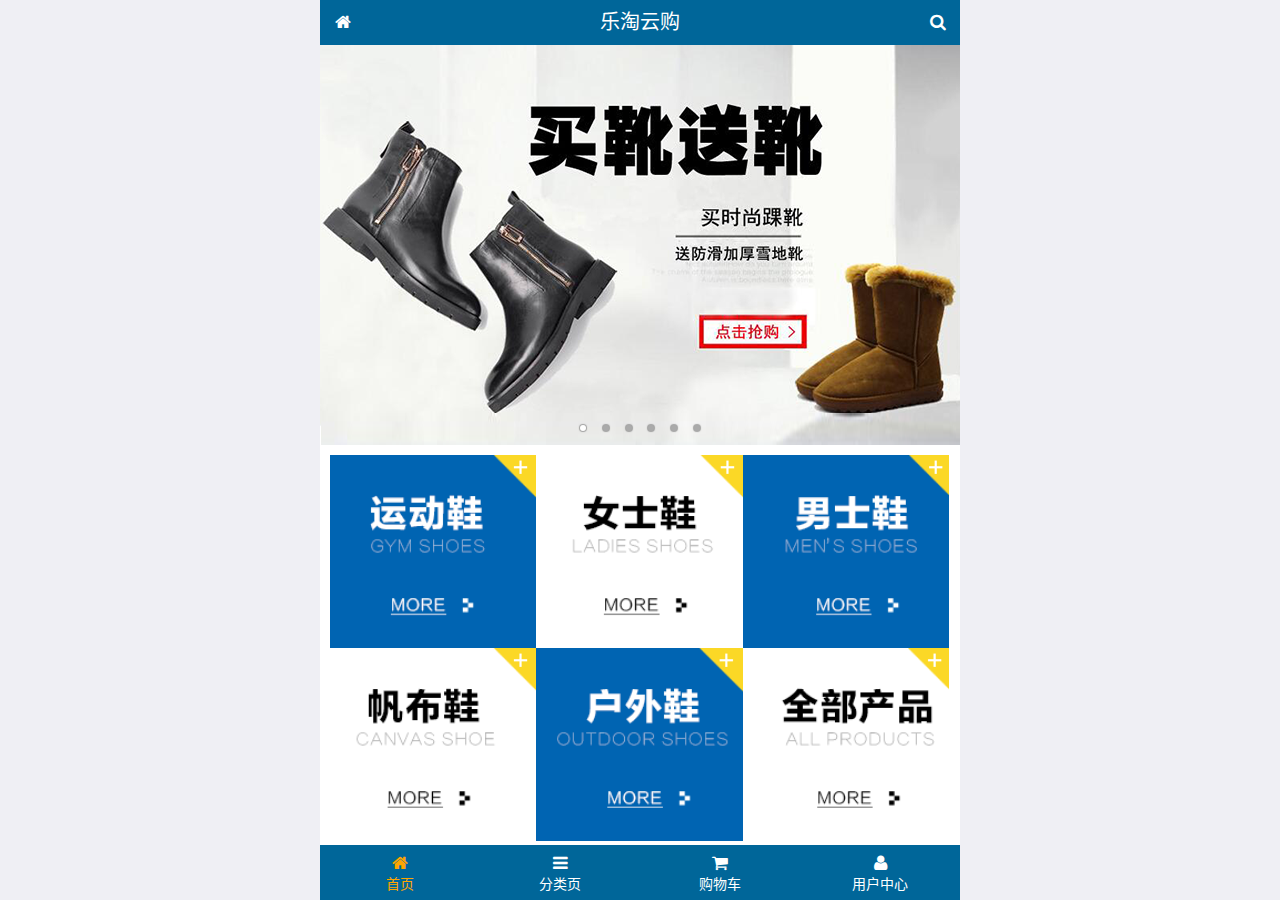
<file: public/mobile/index.html>
<!DOCTYPE html>
<html lang="zh-CN">
<head>
  <meta charset="UTF-8">
  <title>乐淘商城</title>
  <meta name="viewport" content="width=device-width, user-scalable=no, initial-scale=1.0, maximum-scale=1.0, minimum-scale=1.0">
  <!-- 引入字体图标库的css -->
  <link rel="stylesheet" href="./lib/fa/css/font-awesome.min.css">
  <link rel="stylesheet" href="./lib/mui/css/mui.css">
  <link rel="stylesheet" href="./css/common.css">
  <link rel="stylesheet" href="./css/index.css">
  <link rel="icon" href="favicon.ico">
</head>
<body>
<!--<span class="fa fa-pause"></span>-->
<!--<span class="mui-icon mui-icon-camera"></span>-->

<!-- 全屏容器 -->
<div class="lt_container">

  <!-- 乐淘头部 -->
  <div class="lt_header">
    <a href="index.html" class="icon_left"><i class="fa fa-home"></i></a>
    <h3>乐淘云购</h3>
    <a href="search.html" class="icon_right"><i class="fa fa-search"></i></a>
  </div>

  <!-- 乐淘主体 -->
  <div class="lt_main">
    <div class="mui-scroll-wrapper">
      <div class="mui-scroll">
        <!--这里放置真实显示的DOM内容-->

        <!-- 轮播图 -->
        <div class="mui-slider">

          <!-- 图片区域 -->
          <div class="mui-slider-group mui-slider-loop">
            <!-- 添加假图 -->
            <div class="mui-slider-item mui-slider-item-duplicate">
              <a href="#"><img src="./images/banner6.png" /></a>
            </div>

            <div class="mui-slider-item"><a href="#"><img src="./images/banner1.png" /></a></div>
            <div class="mui-slider-item"><a href="#"><img src="./images/banner2.png" /></a></div>
            <div class="mui-slider-item"><a href="#"><img src="./images/banner3.png" /></a></div>
            <div class="mui-slider-item"><a href="#"><img src="./images/banner4.png" /></a></div>
            <div class="mui-slider-item"><a href="#"><img src="./images/banner5.png" /></a></div>
            <div class="mui-slider-item"><a href="#"><img src="./images/banner6.png" /></a></div>

            <!-- 添加假图 -->
            <div class="mui-slider-item mui-slider-item-duplicate">
              <a href="#"><img src="./images/banner1.png" /></a>
            </div>
          </div>

          <!-- 小圆点结构 -->
          <div class="mui-slider-indicator">
            <div class="mui-indicator mui-active"></div>
            <div class="mui-indicator"></div>
            <div class="mui-indicator"></div>
            <div class="mui-indicator"></div>
            <div class="mui-indicator"></div>
            <div class="mui-indicator"></div>
          </div>

        </div>

        <!-- 导航区域 -->
        <div class="lt_nav">
          <ul class="mui-clearfix">
            <li><a href="#"><img src="./images/nav1.png" alt=""></a></li>
            <li><a href="#"><img src="./images/nav2.png" alt=""></a></li>
            <li><a href="#"><img src="./images/nav3.png" alt=""></a></li>
            <li><a href="#"><img src="./images/nav4.png" alt=""></a></li>
            <li><a href="#"><img src="./images/nav5.png" alt=""></a></li>
            <li><a href="#"><img src="./images/nav6.png" alt=""></a></li>
          </ul>
        </div>

        <!-- 产品区域 -->
        <div class="lt_product">
          <ul>
            <li class="lt_product_item">
              <a href="#">
                <img src="./images/product.jpg" alt="">
                <p class="info mui-ellipsis-2">adidas阿迪达斯 男式 场下休闲篮球鞋S83700场下休闲篮球鞋S83700 </p>
                <p>
                  <span class="price">¥560</span>
                  <span class="oldPrice">¥580</span>
                </p>
                <button class="mui-btn mui-btn-primary">立即购买</button>
              </a>
            </li>
            <li class="lt_product_item">
              <a href="#">
                <img src="./images/product.jpg" alt="">
                <p class="info mui-ellipsis-2">adidas阿迪达斯 男式 场下休闲篮球鞋S83700场下休闲篮球鞋S83700 </p>
                <p>
                  <span class="price">¥560</span>
                  <span class="oldPrice">¥580</span>
                </p>
                <button class="mui-btn mui-btn-primary">立即购买</button>
              </a>
            </li>
            <li class="lt_product_item">
              <a href="#">
                <img src="./images/product.jpg" alt="">
                <p class="info mui-ellipsis-2">adidas阿迪达斯 男式 场下休闲篮球鞋S83700场下休闲篮球鞋S83700 </p>
                <p>
                  <span class="price">¥560</span>
                  <span class="oldPrice">¥580</span>
                </p>
                <button class="mui-btn mui-btn-primary">立即购买</button>
              </a>
            </li>
            <li class="lt_product_item">
              <a href="#">
                <img src="./images/product.jpg" alt="">
                <p class="info mui-ellipsis-2">adidas阿迪达斯 男式 场下休闲篮球鞋S83700场下休闲篮球鞋S83700 </p>
                <p>
                  <span class="price">¥560</span>
                  <span class="oldPrice">¥580</span>
                </p>
                <button class="mui-btn mui-btn-primary">立即购买</button>
              </a>
            </li>
            <li class="lt_product_item">
              <a href="#">
                <img src="./images/product.jpg" alt="">
                <p class="info mui-ellipsis-2">adidas阿迪达斯 男式 场下休闲篮球鞋S83700场下休闲篮球鞋S83700 </p>
                <p>
                  <span class="price">¥560</span>
                  <span class="oldPrice">¥580</span>
                </p>
                <button class="mui-btn mui-btn-primary">立即购买</button>
              </a>
            </li>
            <li class="lt_product_item">
              <a href="#">
                <img src="./images/product.jpg" alt="">
                <p class="info mui-ellipsis-2">adidas阿迪达斯 男式 场下休闲篮球鞋S83700场下休闲篮球鞋S83700 </p>
                <p>
                  <span class="price">¥560</span>
                  <span class="oldPrice">¥580</span>
                </p>
                <button class="mui-btn mui-btn-primary">立即购买</button>
              </a>
            </li>
            <li class="lt_product_item">
              <a href="#">
                <img src="./images/product.jpg" alt="">
                <p class="info mui-ellipsis-2">adidas阿迪达斯 男式 场下休闲篮球鞋S83700场下休闲篮球鞋S83700 </p>
                <p>
                  <span class="price">¥560</span>
                  <span class="oldPrice">¥580</span>
                </p>
                <button class="mui-btn mui-btn-primary">立即购买</button>
              </a>
            </li>
            <li class="lt_product_item">
              <a href="#">
                <img src="./images/product.jpg" alt="">
                <p class="info mui-ellipsis-2">adidas阿迪达斯 男式 场下休闲篮球鞋S83700场下休闲篮球鞋S83700 </p>
                <p>
                  <span class="price">¥560</span>
                  <span class="oldPrice">¥580</span>
                </p>
                <button class="mui-btn mui-btn-primary">立即购买</button>
              </a>
            </li>
          </ul>
        </div>

      </div>
    </div>
  </div>

  <!-- 乐淘底部 -->
  <div class="lt_footer">
    <ul>
      <li><a href="index.html" class="current"><i class="fa fa-home"></i><p>首页</p></a></li>
      <li><a href="category.html"><i class="fa fa-bars"></i><p>分类页</p></a></li>
      <li><a href="cart.html"><i class="fa fa-shopping-cart"></i><p>购物车</p></a></li>
      <li><a href="user.html"><i class="fa fa-user"></i><p>用户中心</p></a></li>
    </ul>
  </div>
</div>


<script src="./lib/zepto/zepto.min.js"></script>
<script src="./lib/mui/js/mui.js"></script>
<script src="./js/common.js"></script>
</body>
</html>
</file>
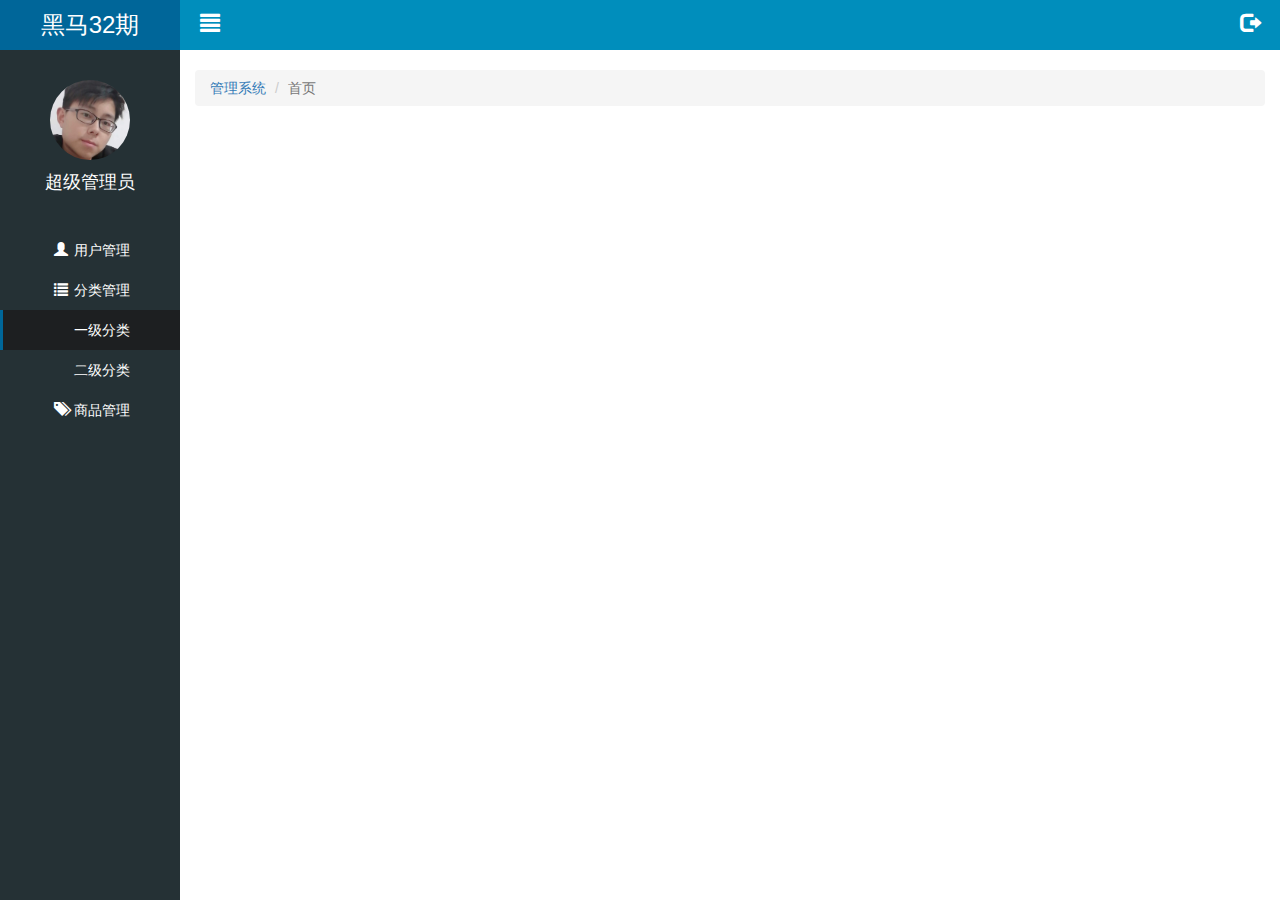
<file: public/back/first.html>
<!DOCTYPE html>
<html lang="en">
<head>
  <meta charset="UTF-8">
  <meta name="viewport" content="width=device-width, initial-scale=1.0">
  <meta http-equiv="X-UA-Compatible" content="ie=edge">
  <title>后台管理系统首页</title>
  <link rel="stylesheet" href="./lib/nprogress/nprogress.css">
  <link rel="stylesheet" href="./lib/bootstrap/css/bootstrap.css">
  <link rel="stylesheet" href="./lib/bootstrap-validator/css/bootstrapValidator.css">
  <link rel="stylesheet" href="./css/common.css">
</head>
<body>
<!-- 1.乐淘侧边栏 -->
<div class='lt_aside'>
  <!-- 大标题 -->
  <div class='brand'><a href="#">黑马32期</a></div>
  <!--用户-->
  <div class='user'>
    <img src="./images/default.jpg" alt="">
    <p>超级管理员</p>
  </div>
  <!-- 导航 -->
  <div class='nav'>
    <ul>  
      <li><a href="user.html"><i class="glyphicon glyphicon-user"></i><span>用户管理</span></a></li>
      <li class='category'><a href="javascipt:;"><i class="glyphicon glyphicon-list"></i><span>分类管理</span></a>
          <div class="child" style="display:block">
            <a href="first.html"  class="current">一级分类</a>
            <a href="second.html">二级分类</a>
          </div>
      </li>
      <li> <a href="product.html"><i class='glyphicon glyphicon-tags'></i><span>商品管理</span></a></li>
    </ul>
  </div>
</div>

<!-- 2.主体部分 -->
  <div class="lt_main">
    <div class="lt_topbar">
      <a href="#" class="pull-left icon_left"><i class="glyphicon glyphicon-align-justify"></i></a>
      <a href="#" class="pull-right icon_right"><i class="glyphicon glyphicon-log-out"></i></a>
    </div>



<!--流式布局容器 container-fluid 特点：width:100% -->
  <div class="container-fluid">
    <!-- 3.路径导航 -->
      <ol class="breadcrumb">
          <li><a href="index.html">管理系统</a></li>
          <li class="active">首页</li>
      </ol>
  
      <!-- 4.echarts_box -->
     
    </div>
  </div>

  <!-- 模态框 -->

    <div class="modal fade" id="logoutModel" tabindex="-1" >
      <div class="modal-dialog modal-sm" >
        <div class="modal-content">
          <div class="modal-header">
            <button type="button" class="close" data-dismiss="modal" >&times;</span></button>
            <h4 class="modal-title">温馨提示</h4>
          </div>
          <div class="modal-body">
            <p class="red"><i class="glyphicon glyphicon-info-sign"></i>您确定要退出后台管理系统吗？</p>
          </div>
          <div class="modal-footer">
            <button type="button" class="btn btn-default" data-dismiss="modal">取消</button>
            <button type="button" class="btn btn-primary" id="logoutBtn">退出</button>
          </div>
        </div><!-- /.modal-content -->
      </div><!-- /.modal-dialog -->
    </div><!-- /.modal -->


  <script src="./lib/echarts/echarts.common.min.js"></script>
  <script src="./lib/nprogress/nprogress.js"></script>
  <script src="./lib/jquery/jquery.js"></script>
  <script src="./lib/bootstrap/js/bootstrap.js"></script>
  <script src='./lib/bootstrap-validator/js/bootstrapValidator.js'></script>
  <script src='./js/common.js'></script>
</body>  
</html>
</file>
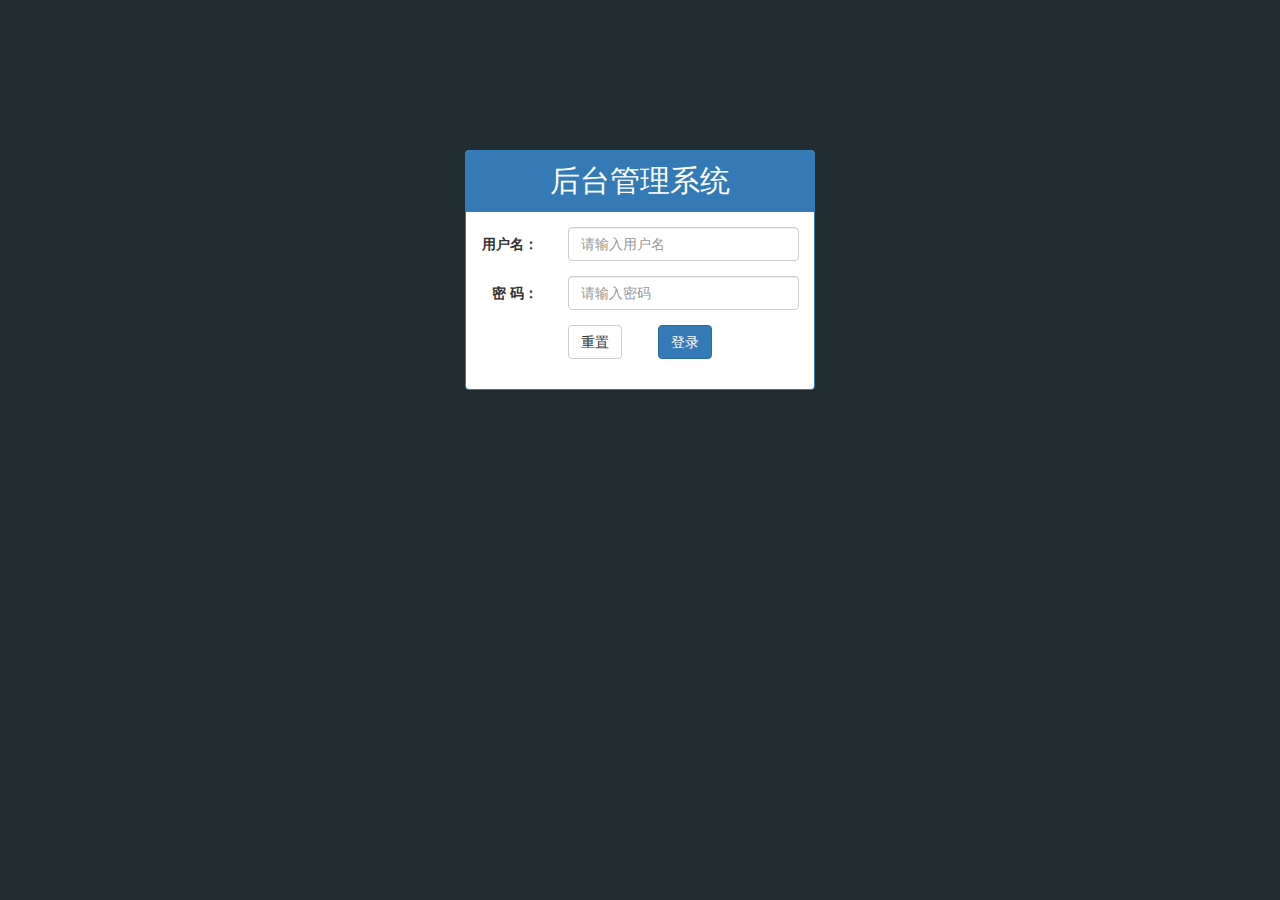
<file: public/back/login.html>
<!DOCTYPE html>
<html lang="en">
<head>
  <meta charset="UTF-8">
  <meta name="viewport" content="width=device-width, initial-scale=1.0">
  <meta http-equiv="X-UA-Compatible" content="ie=edge">
  <title>乐淘电商登录页面</title>
  <link rel="stylesheet" href="./lib/nprogress/nprogress.css">
  <link rel="stylesheet" href="./lib/bootstrap/css/bootstrap.css">
  <link rel="stylesheet" href="./lib/bootstrap-validator/css/bootstrapValidator.css">
  <link rel="stylesheet" href="./css/login.css">
</head>
<body class='body_bgc'>
  <!-- 测试是否引包成功：<button class='btn btn-danger'>我是一个红色按钮</button> -->
<!-- 响应式版心  在大屏中占4分  在中小屏占12分-->
<div class='container'>
  <div class="col-lg-4 col-lg-offset-4">

    <!-- xx-danger 红色  xx-primary 深蓝色 xx-success xx-default白色-->
      <div class="panel panel-primary">
          <div class="panel-heading">
            <h3 class="panel-title">后台管理系统</h3>
          </div>
          <div class="panel-body">
              <form class="form-horizontal" id="form">
                  <div class="form-group">
                    <label for="username"  class="col-sm-3 control-label">用户名：</label>
                    <div class="col-sm-9">
                      <input type="text" name="username" class="form-control" id="username" placeholder="请输入用户名">
                    </div>
                  </div>
                  <div class="form-group">
                    <label for="password" class="col-sm-3 control-label">密  码：</label>
                    <div class="col-sm-9">
                      <input type="password" name="password" class="form-control" id="password" placeholder="请输入密码">
                    </div>
                  </div>
                  <div class="form-group">
                    <div class="col-sm-offset-3 col-sm-6">
                      <button type="reset" class="btn btn-default pull-left">重置</button>
                      <button type="submit" class="btn btn-primary pull-right">登录</button>
                    </div>
                  </div>
                </form>
          </div>
        </div>
  </div>
</div>
  <script src="./lib/nprogress/nprogress.js"></script>
  <script src="./lib/jquery/jquery.js"></script>
  <script src="./lib/bootstrap/js/bootstrap.js"></script>
  <script src='./lib/bootstrap-validator/js/bootstrapValidator.js'></script>
  <script src='./js/login.js'></script>
  <script src='./js/commom.js'></script>
</body>
</html>
</file>
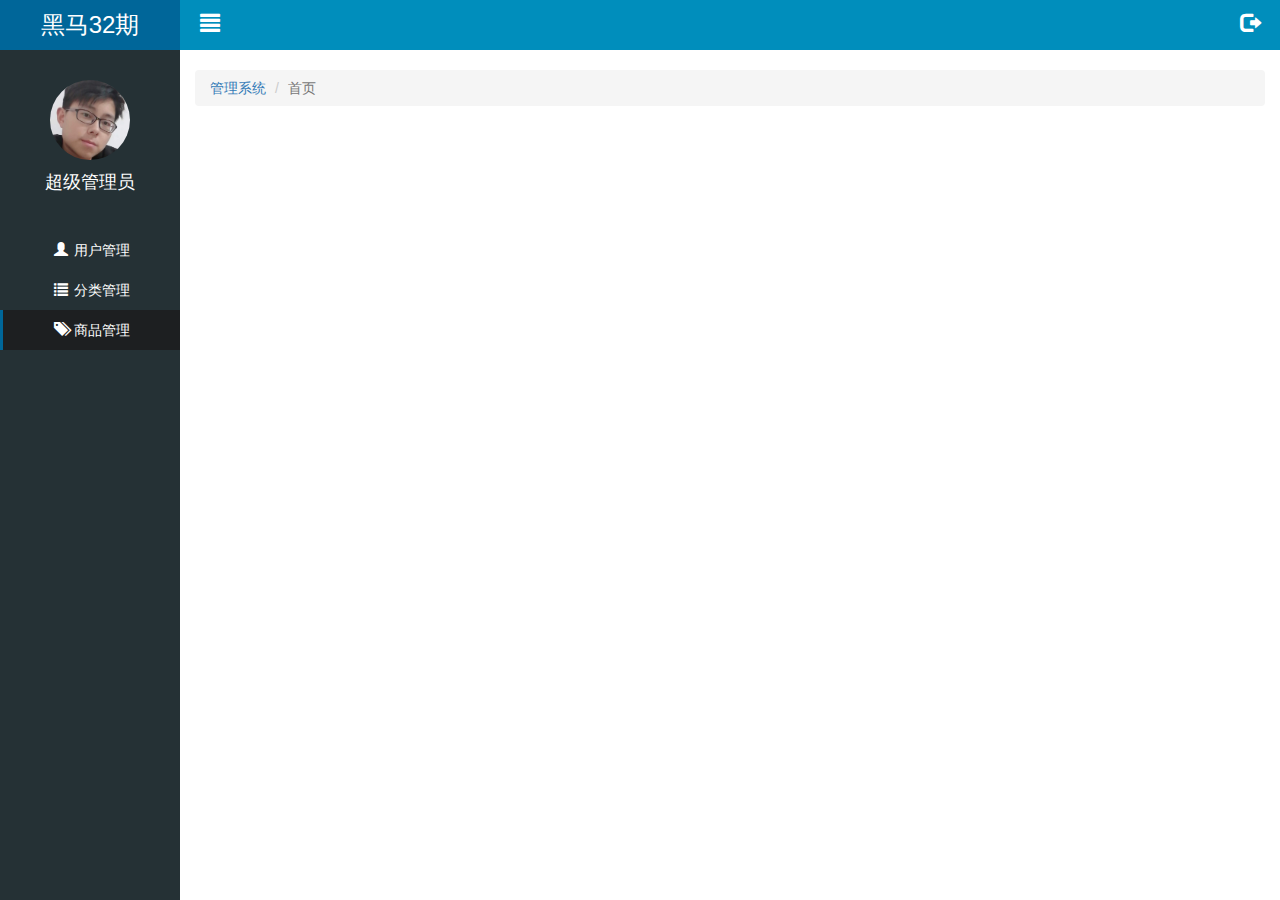
<file: public/back/product.html>
<!DOCTYPE html>
<html lang="en">
<head>
  <meta charset="UTF-8">
  <meta name="viewport" content="width=device-width, initial-scale=1.0">
  <meta http-equiv="X-UA-Compatible" content="ie=edge">
  <title>后台管理系统首页</title>
  <link rel="stylesheet" href="./lib/nprogress/nprogress.css">
  <link rel="stylesheet" href="./lib/bootstrap/css/bootstrap.css">
  <link rel="stylesheet" href="./lib/bootstrap-validator/css/bootstrapValidator.css">
  <link rel="stylesheet" href="./css/common.css">
</head>
<body>
<!-- 1.乐淘侧边栏 -->
<div class='lt_aside'>
  <!-- 大标题 -->
  <div class='brand'><a href="#">黑马32期</a></div>
  <!--用户-->
  <div class='user'>
    <img src="./images/default.jpg" alt="">
    <p>超级管理员</p>
  </div>
  <!-- 导航 -->
  <div class='nav'>
    <ul>  
      <li><a href="user.html"><i class="glyphicon glyphicon-user"></i><span>用户管理</span></a></li>
      <li class='category'><a href="javascipt:;"><i class="glyphicon glyphicon-list"></i><span>分类管理</span></a>
          <div class="child" >
            <a href="first.html">一级分类</a>
            <a href="second.html">二级分类</a>
          </div>
      </li>
      <li ><a href="product.html" class="current"><i class='glyphicon glyphicon-tags'></i><span>商品管理</span></a></li>
    </ul>
  </div>
</div>

<!-- 2.主体部分 -->
  <div class="lt_main">
    <div class="lt_topbar">
      <a href="#" class="pull-left icon_left"><i class="glyphicon glyphicon-align-justify"></i></a>
      <a href="#" class="pull-right icon_right"><i class="glyphicon glyphicon-log-out"></i></a>
    </div>



<!--流式布局容器 container-fluid 特点：width:100% -->
  <div class="container-fluid">
    <!-- 3.路径导航 -->
      <ol class="breadcrumb">
          <li><a href="index.html">管理系统</a></li>
          <li class="active">首页</li>
      </ol>
  
      <!-- 4.echarts_box -->
     
    </div>
  </div>

  <!-- 模态框 -->

    <div class="modal fade" id="logoutModel" tabindex="-1" >
      <div class="modal-dialog modal-sm" >
        <div class="modal-content">
          <div class="modal-header">
            <button type="button" class="close" data-dismiss="modal" >&times;</span></button>
            <h4 class="modal-title">温馨提示</h4>
          </div>
          <div class="modal-body">
            <p class="red"><i class="glyphicon glyphicon-info-sign"></i>您确定要退出后台管理系统吗？</p>
          </div>
          <div class="modal-footer">
            <button type="button" class="btn btn-default" data-dismiss="modal">取消</button>
            <button type="button" class="btn btn-primary" id="logoutBtn">退出</button>
          </div>
        </div><!-- /.modal-content -->
      </div><!-- /.modal-dialog -->
    </div><!-- /.modal -->


  <script src="./lib/echarts/echarts.common.min.js"></script>
  <script src="./lib/nprogress/nprogress.js"></script>
  <script src="./lib/jquery/jquery.js"></script>
  <script src="./lib/bootstrap/js/bootstrap.js"></script>
  <script src='./lib/bootstrap-validator/js/bootstrapValidator.js'></script>
  <script src='./js/common.js'></script>
</body>  
</html>
</file>
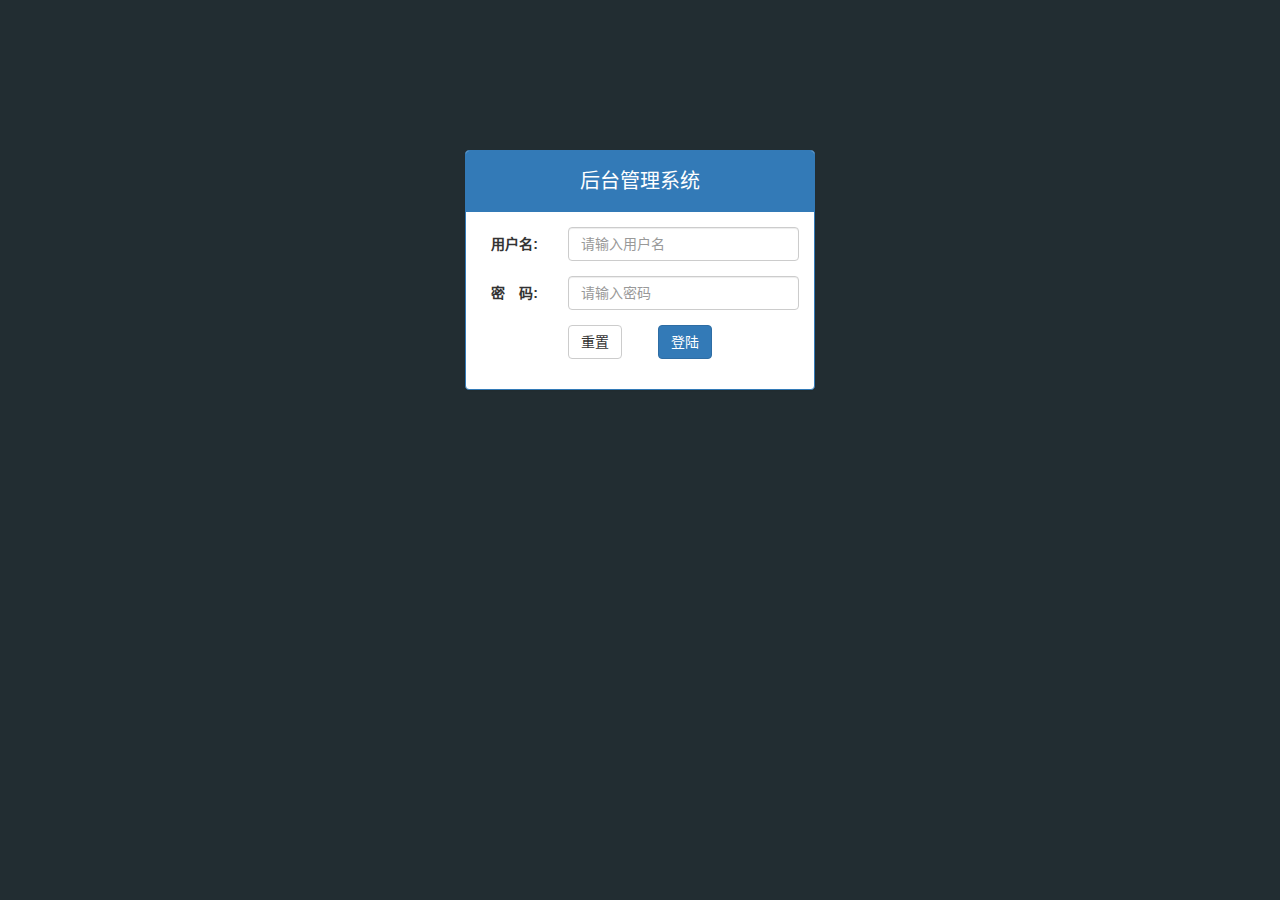
<file: public/manage/login.html>
<!DOCTYPE html>
<html lang="zh-CN">
<head>
  <meta charset="UTF-8">
  <title>乐淘电商</title>
  <link rel="stylesheet" href="lib/bootstrap/css/bootstrap.css">
  <link rel="stylesheet" href="lib/bootstrap-validator/css/bootstrapValidator.min.css">
  <link rel="stylesheet" href="lib/nprogress/nprogress.css">
  <link rel="stylesheet" href="css/common.css">
</head>
<body class="body_bg">


<div class="container">
  <div class="col-lg-4 col-lg-offset-4 mt_150">
    <div class="panel panel-primary">
      <div class="panel-heading">
        <h3 class="panel-title text-center">后台管理系统</h3>
      </div>
      <div class="panel-body">
        <form class="form-horizontal" id="form">
          <div class="form-group">
            <label for="username" class="col-sm-3 control-label">用户名:</label>
            <div class="col-sm-9">
              <input type="text" class="form-control" id="username" name="username" placeholder="请输入用户名">
            </div>
          </div>
          <div class="form-group">
            <label for="password" class="col-sm-3 control-label">密　码:</label>
            <div class="col-sm-9">
              <input type="password" class="form-control" name="password" id="password" placeholder="请输入密码">
            </div>
          </div>
          <div class="form-group">
            <div class="col-sm-offset-3 col-sm-6">
              <button type="reset" class="btn btn-default pull-left">重置</button>
              <button type="submit" class="btn btn-primary pull-right">登陆</button>
            </div>
          </div>
        </form>
      </div>
    </div>
  </div>
</div>



<script src="lib/jquery/jquery.min.js"></script>
<script src="lib/bootstrap/js/bootstrap.min.js"></script>
<script src="lib/bootstrap-validator/js/bootstrapValidator.min.js"></script>
<script src="lib/nprogress/nprogress.js"></script>
<script src="js/common.js"></script>
<script src="js/login.js"></script>

</body>
</html>
</file>
<file: public/mobile/css/common.css>
html, body {
  width: 100%;
  height: 100%;
}

ul {
  list-style: none;
  margin: 0;
  padding: 0;
}
img {
  display: block;
  width: 100%;
}

/* 全屏容器 */
.lt_container {
  width: 100%;
  height: 100%;
  background-color: #fff;
  min-width: 320px;
  max-width: 640px;
  margin: 0 auto;
  position: relative;
  padding-top: 45px;
  padding-bottom: 55px;
}

.lt_header {
  position: absolute;
  left: 0;
  top: 0;
  width: 100%;
  height: 45px;
  background-color: #006699;
  padding-left: 45px;
  padding-right: 45px;
}

.lt_header .icon_left,
.lt_header .icon_right {
  width: 45px;
  height: 45px;
  line-height: 45px;
  text-align: center;
  position: absolute;
  top: 0;
  color: #fff;
}
.lt_header .icon_left {
  left: 0;
}
.lt_header .icon_right {
  right: 0;
}

.lt_header h3 {
  height: 45px;
  line-height: 45px;
  color: #fff;
  font-size: 20px;
  text-align: center;
  margin: 0;
  font-weight: normal;
}



.lt_footer {
  position: absolute;
  left: 0;
  bottom: 0;
  width: 100%;
  height: 55px;
  background-color: #006699;
  overflow: hidden;
}
.lt_footer li {
  float: left;
  width: 25%;
  text-align: center;
}
.lt_footer li a {
  width: 100%;
  height: 100%;
  display: block;
  color: #fff;
  padding-top: 8px;
}
.lt_footer li p {
  color: #fff;
  margin: 0;
}

.lt_footer li a.current {
  color: orange;
}
.lt_footer li a.current p{
  color: orange;
}



.lt_main {
  width: 100%;
  height: 100%;
  position: relative;
}



/* 公共的搜索框样式 */
.lt_search {
  padding: 10px;
  position: relative;
}
.lt_search .search_input {
  height: 34px;
  font-size: 12px;
  margin: 0;
  border-radius: 5px;
  border: 1px solid #007AFF;
}
.lt_search .search_btn {
  position: absolute;
  right: 10px;
  top: 10px;
  border-radius: 0 5px 5px 0;
}



/* 公共的商品样式 */
.lt_product {
  padding: 10px;
}
.lt_product_item {
  border: 1px solid #ccc;
  padding: 10px;
  float: left;
  width: 48%;
  margin-bottom: 10px;
  text-align: center;
}
.lt_product_item a {
  display: block;
  width: 100%;
  height: 100%;
}
.lt_product_item:nth-child(2n+1) {
  margin-right: 4%;
}
.lt_product_item .info {
  text-align: left;
  height: 40px;
}
.lt_product_item .price {
  color: red;
}
.lt_product_item .oldPrice {
  text-decoration: line-through;
}

.lt_product_item img {
  width: 130px;
  height: 130px;
  margin: 0 auto;
}



/* 公共的尺码样式 */
.lt_size span {
  width: 25px;
  height: 25px;
  text-align: center;
  line-height: 25px;
  display: inline-block;
  border: 1px solid #ccc;
  font-size: 12px;
  margin: 3px 0;
}
.lt_size span.current {
  background-color: orange;
  color: #fff;
}
</file>
<file: public/mobile/css/index.css>
.lt_nav {
  padding: 10px;
}
.lt_nav li {
  float: left;
  width: 33.3%;
}
.lt_nav li a {
  display: block;
}
</file>
<file: public/back/lib/nprogress/nprogress.css>
/* Make clicks pass-through */
#nprogress {
  pointer-events: none;
}

#nprogress .bar {
  background: greenyellow;

  position: fixed;
  z-index: 10000;
  top: 0;
  left: 0;

  width: 100%;
  height: 2px;
}

/* Fancy blur effect */
#nprogress .peg {
  display: block;
  position: absolute;
  right: 0px;
  width: 100px;
  height: 100%;
  box-shadow: 0 0 10px #29d, 0 0 5px #29d;
  opacity: 1.0;

  -webkit-transform: rotate(3deg) translate(0px, -4px);
      -ms-transform: rotate(3deg) translate(0px, -4px);
          transform: rotate(3deg) translate(0px, -4px);
}

/* Remove these to get rid of the spinner */
#nprogress .spinner {
  display: block;
  position: fixed;
  z-index: 1031;
  top: 15px;
  right: 15px;
}

#nprogress .spinner-icon {
  width: 18px;
  height: 18px;
  box-sizing: border-box;

  border: solid 2px transparent;
  border-top-color: #29d;
  border-left-color: #29d;
  border-radius: 50%;

  -webkit-animation: nprogress-spinner 400ms linear infinite;
          animation: nprogress-spinner 400ms linear infinite;
}

.nprogress-custom-parent {
  overflow: hidden;
  position: relative;
}

.nprogress-custom-parent #nprogress .spinner,
.nprogress-custom-parent #nprogress .bar {
  position: absolute;
}

@-webkit-keyframes nprogress-spinner {
  0%   { -webkit-transform: rotate(0deg); }
  100% { -webkit-transform: rotate(360deg); }
}
@keyframes nprogress-spinner {
  0%   { transform: rotate(0deg); }
  100% { transform: rotate(360deg); }
}
</file>
<file: public/back/css/common.css>
a:link,
a:visited,
a:hover,
a:active {
  text-decoration: none;
}
ul,
ol {
  margin: 0;
  padding: 0;
  list-style: none;
}
.lt_aside {
  position: fixed;
  left: 0;
  top: 0;
  z-index: 999;
  width: 180px;
  height: 100%;
  background-color: #253135;
  transition: all 1s;
}
.lt_aside.hidemenu {
  left: -180px;
}
.lt_aside .brand {
  width: 100%;
  height: 50px;
  text-align: center;
  line-height: 50px;
  background-color: #006699;
}
.lt_aside .brand a {
  font-size: 24px;
  color: #fff;
}
.lt_aside .user {
  width: 180px;
  height: 180px;
  padding-top: 30px;
  text-align: center;
}
.lt_aside .user img {
  display: block;
  width: 80px;
  height: 80px;
  border-radius: 50%;
  margin: 0 auto;
}
.lt_aside .user p {
  margin-top: 10px;
  font-size: 18px;
  color: #fff;
}
.lt_aside .nav {
  text-align: center;
}
.lt_aside .nav a {
  display: block;
  height: 40px;
  width: 100%;
  border-left: 3px solid transparent;
  line-height: 40px;
  color: #fff;
}
.lt_aside .nav a.current {
  background-color: #1D1F21;
  border-left: 3px solid #006699;
}
.lt_aside .nav i {
  margin-right: 6px;
}
.lt_aside .nav .child {
  display: none;
}
.lt_aside .nav .child a {
  padding-left: 20px;
}
.lt_main {
  padding-left: 180px;
  padding-top: 50px;
  transition: all 1s;
}
.lt_main.hidemenu {
  padding-left: 0;
}
.lt_main .lt_topbar {
  position: fixed;
  top: 0;
  left: 0;
  height: 50px;
  background-color: #008EBC;
  width: 100%;
  padding-left: 180px;
  transition: all 1s;
}
.lt_main .lt_topbar.hidemenu {
  padding-left: 0;
}
.lt_main .lt_topbar a {
  margin-top: 10px;
  padding-left: 20px;
  padding-right: 20px;
  color: #fff;
  font-size: 20px;
}
.lt_main .container-fluid .breadcrumb {
  margin-top: 20px;
}
.lt_main .echarts_left,
.lt_main .echarts_right {
  width: 48%;
  height: 400px;
}
</file>
<file: public/back/css/login.css>
.body_bgc {
  background-color: #222D32;
}
.panel {
  margin-top: 150px;
}
.panel .panel-title {
  text-align: center;
  height: 40px;
  line-height: 40px;
  font-size: 30px;
}
</file>
<file: public/manage/lib/nprogress/nprogress.css>
/* Make clicks pass-through */
#nprogress {
  pointer-events: none;
}

#nprogress .bar {
  background: greenyellow;

  position: fixed;
  z-index: 10000;
  top: 0;
  left: 0;

  width: 100%;
  height: 2px;
}

/* Fancy blur effect */
#nprogress .peg {
  display: block;
  position: absolute;
  right: 0px;
  width: 100px;
  height: 100%;
  box-shadow: 0 0 10px #29d, 0 0 5px #29d;
  opacity: 1.0;

  -webkit-transform: rotate(3deg) translate(0px, -4px);
      -ms-transform: rotate(3deg) translate(0px, -4px);
          transform: rotate(3deg) translate(0px, -4px);
}

/* Remove these to get rid of the spinner */
#nprogress .spinner {
  display: block;
  position: fixed;
  z-index: 1031;
  top: 15px;
  right: 15px;
}

#nprogress .spinner-icon {
  width: 18px;
  height: 18px;
  box-sizing: border-box;

  border: solid 2px transparent;
  border-top-color: #29d;
  border-left-color: #29d;
  border-radius: 50%;

  -webkit-animation: nprogress-spinner 400ms linear infinite;
          animation: nprogress-spinner 400ms linear infinite;
}

.nprogress-custom-parent {
  overflow: hidden;
  position: relative;
}

.nprogress-custom-parent #nprogress .spinner,
.nprogress-custom-parent #nprogress .bar {
  position: absolute;
}

@-webkit-keyframes nprogress-spinner {
  0%   { -webkit-transform: rotate(0deg); }
  100% { -webkit-transform: rotate(360deg); }
}
@keyframes nprogress-spinner {
  0%   { transform: rotate(0deg); }
  100% { transform: rotate(360deg); }
}
</file>
<file: public/manage/css/common.css>
.body_bg {
  background-color: #222D32;
}

html, body {
  width: 100%;
  height: 100%;
}

* {
  margin: 0;
  padding: 0;
}
ul {
  list-style: none;
}

a:link,
a:visited,
a:hover,
a:active {
  text-decoration: none;
}

.red {
  color: #A94442;
}

.table.table-bordered th,
.table.table-bordered td {
  text-align: center;
  vertical-align: middle;
}

.mt_150 {
  margin-top: 150px;
}
.mb_20 {
  margin-bottom: 20px;
}

.panel-title {
  height: 40px;
  line-height: 40px;
  font-size: 20px;
}

/* lt_aside 开始 */
.lt_aside {
  width: 180px;
  height: 100%;
  background-color: #222D32;
  position: fixed;
  left: 0;
  top: 0;
  z-index: 999;
  transition: all 1s;
}
.lt_aside.hidemenu {
  left: -180px;
}


.lt_aside .brand {
  height: 50px;
  line-height: 50px;
  font-size: 24px;
  background-color: #367FA9;
  text-align: center;
}
.lt_aside .brand a {
  color: white;
}

.lt_aside .user {
  height: 180px;
}
.lt_aside .user {
  padding-top: 30px;
}
.lt_aside .user img {
  width: 80px;
  height: 80px;
  border-radius: 50%;
  display: block;
  margin: 0 auto;
}
.lt_aside .user p {
  height: 40px;
  line-height: 40px;
  text-align: center;
  font-size: 18px;
  color: white;
}

.lt_aside .nav a {
  height: 40px;
  line-height: 40px;
  display: block;
  color: white;
  padding-left: 40px;
  border-left: 3px solid transparent;
}
.lt_aside .nav i {
  margin-right: 5px;
}
.lt_aside .nav a.current {
  background-color: #1D1F21;
  border-left: 3px solid #006699;
}
.lt_aside .nav .child a {
  padding-left: 60px;
}

/* lt_aside 结束  */



/* lt_main 开始 */
.lt_main {
  height: 1000px;
  width: 100%;
  padding-left: 180px;
  padding-top: 50px;
  transition: all 1s;
}
.lt_main.hidemenu {
  padding-left: 0px;
}

.lt_topbar {
  height: 50px;
  width: 100%;
  line-height: 50px;
  background-color: #3C8DBC;
  position: fixed;
  top: 0;
  right: 0;
  padding-left: 180px;
  transition: all 1s;
  z-index: 666;
}
.lt_topbar.hidemenu {
  padding-left: 0px;
}

.lt_topbar a {
  width: 50px;
  height: 50px;
  font-size: 16px;
  color: white;
  text-align: center;
}

.breadcrumb {
  margin-top: 20px;
}


.echarts_1,
.echarts_2 {
  width: 48%;
  height: 400px;
}

/* lt_main 结束 */
</file>
<file: public/back/lib/bootstrap-validator/css/bootstrapValidator.css>
/**
 * BootstrapValidator (http://bootstrapvalidator.com)
 * The best jQuery plugin to validate form fields. Designed to use with Bootstrap 3
 *
 * @author      http://twitter.com/nghuuphuoc
 * @copyright   (c) 2013 - 2014 Nguyen Huu Phuoc
 * @license     MIT
 */

.bv-form .help-block {
    margin-bottom: 0;
}
.bv-form .tooltip-inner {
    text-align: left;
}
.nav-tabs li.bv-tab-success > a {
    color: #3c763d;
}
.nav-tabs li.bv-tab-error > a {
    color: #a94442;
}
</file>
<file: public/manage/lib/bootstrap-validator/css/bootstrapValidator.min.css>
/*!
 * BootstrapValidator (http://bootstrapvalidator.com)
 * The best jQuery plugin to validate form fields. Designed to use with Bootstrap 3
 *
 * @version     v0.5.1, built on 2014-08-22 4:55:09 PM
 * @author      https://twitter.com/nghuuphuoc
 * @copyright   (c) 2013 - 2014 Nguyen Huu Phuoc
 * @license     MIT
 */

.bv-form .help-block{margin-bottom:0}.bv-form .tooltip-inner{text-align:left}.nav-tabs li.bv-tab-success>a{color:#3c763d}.nav-tabs li.bv-tab-error>a{color:#a94442}
</file>
